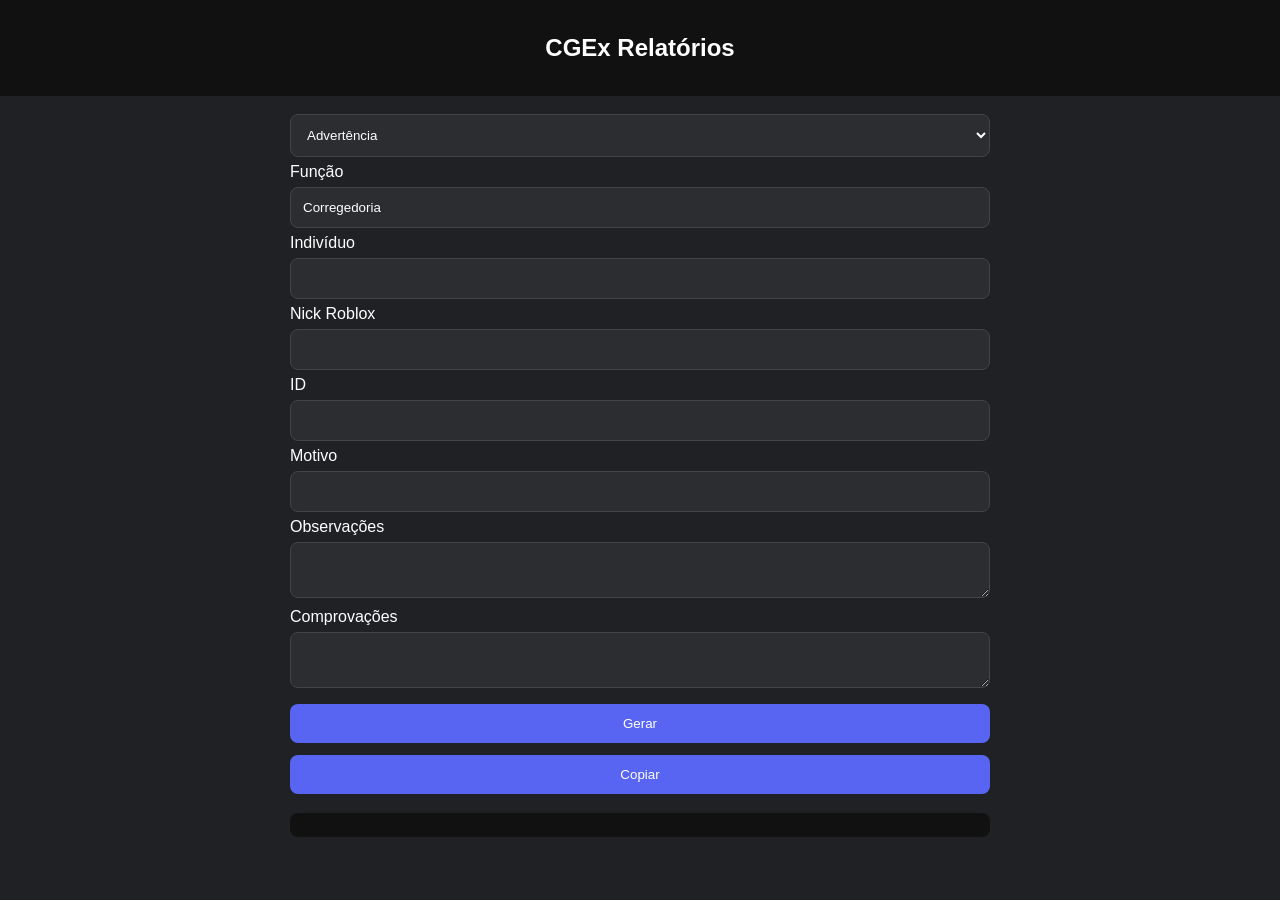
<file: index_v2.html>
<!DOCTYPE html><html lang="pt-BR"><head><meta charset="utf-8">
<meta name="viewport" content="width=device-width,initial-scale=1">
<title>CGEx Relatórios v2</title>
<style>
body{margin:0;font-family:Arial;background:#1f2125;color:#fff}
header{padding:14px;background:#111;text-align:center}
main{max-width:700px;margin:auto;padding:12px}
select,input,textarea,button{width:100%;padding:12px;margin:6px 0;border-radius:8px;border:1px solid #444;background:#2b2d31;color:#fff;box-sizing:border-box}
button{background:#5865F2;border:0}
pre{white-space:pre-wrap;background:#111;padding:12px;border-radius:8px}
</style></head><body><header><h2>CGEx Relatórios</h2></header><main>
<select id=t onchange="render()">
<option value=adv>Advertência</option>
<option value=reb>Rebaixamento</option>
<option value=pt>Patente de Treino</option>
</select>
<div id=f></div>
<button onclick="gerar()">Gerar</button>
<button onclick="navigator.clipboard.writeText(out.textContent)">Copiar</button>
<pre id=out></pre>
</main><script>
const RESP="<@1482042970973933711>";
function render(){
let s=t.value,h="";
if(s=="adv")h=`Função<input id=func value="Corregedoria">
Indivíduo<input id=ind>
Nick Roblox<input id=nick>
ID<input id=id>
Motivo<input id=mot>
Observações<textarea id=obs></textarea>
Comprovações<textarea id=comp></textarea>`;
if(s=="reb")h=`Função<input id=func value="Corregedoria">
Indivíduo<input id=ind>
Nick Roblox<input id=nick>
ID<input id=id>
Motivo<input id=mot>
Antiga Função<input id=ant>
Nova Função<input id=nova>
Observações<textarea id=obs></textarea>
Comprovações<textarea id=comp></textarea>`;
if(s=="pt")h=`Nick do instrutor<input id=ins>
Nick do militar aprovado<input id=apr>
Patente a entregar<input id=pat>
Comprovações/Justificativa<textarea id=jus></textarea>`;
f.innerHTML=h;
}
function v(i){let e=document.getElementById(i);return e?e.value:""}
function gerar(){
let d=new Date().toLocaleDateString("pt-BR"),txt="";
if(t.value=="adv")txt=`**《 ADVERTÊNCIA 》**
• | Responsável: ${RESP}
• | Função: ${v("func")}
♤ ——————————————— ♤
• | Indivíduo: ${v("ind")}
• | Nick do Roblox: ${v("nick")}
• | ID: ${v("id")}

• | Motivo(s): ${v("mot")}
• | Observações: ${v("obs")}
♤ ——————————————— ♤
• | Data/Hora: ${d}
• | Comprovações: ${v("comp")}`;
if(t.value=="reb")txt=`**《 REBAIXAMENTO 》**
• | Responsável: ${RESP}
• | Função: ${v("func")}
♤——————————————— ♤
• | Indivíduo: ${v("ind")}
• | Nick do Roblox: ${v("nick")}
• | ID: ${v("id")}

• | Motivo(s): ${v("mot")}
• | Antiga Função: ${v("ant")}
• | Nova Função: ${v("nova")}

• | Observações: ${v("obs")}
♤ ——————————————— ♤
• | Data/Hora: ${d}
• | Comprovações: ${v("comp")}`;
if(t.value=="pt")txt=`**<:cargo:1477086396706586745> RELATÓRIO - PATENTE DE TREINO - CGEX <:cargo:1477086396706586745>**

👤 Responsável: ${RESP}

🧾・Nick do instrutor: ${v("ins")}

🧾・Nick do militar aprovado: ${v("apr")}

🧾・Patente a entregar: ${v("pat")}

📎・Comprovações/Justificativa: ${v("jus")}`;
out.textContent=txt;
}
render();
</script></body></html>
</file>
